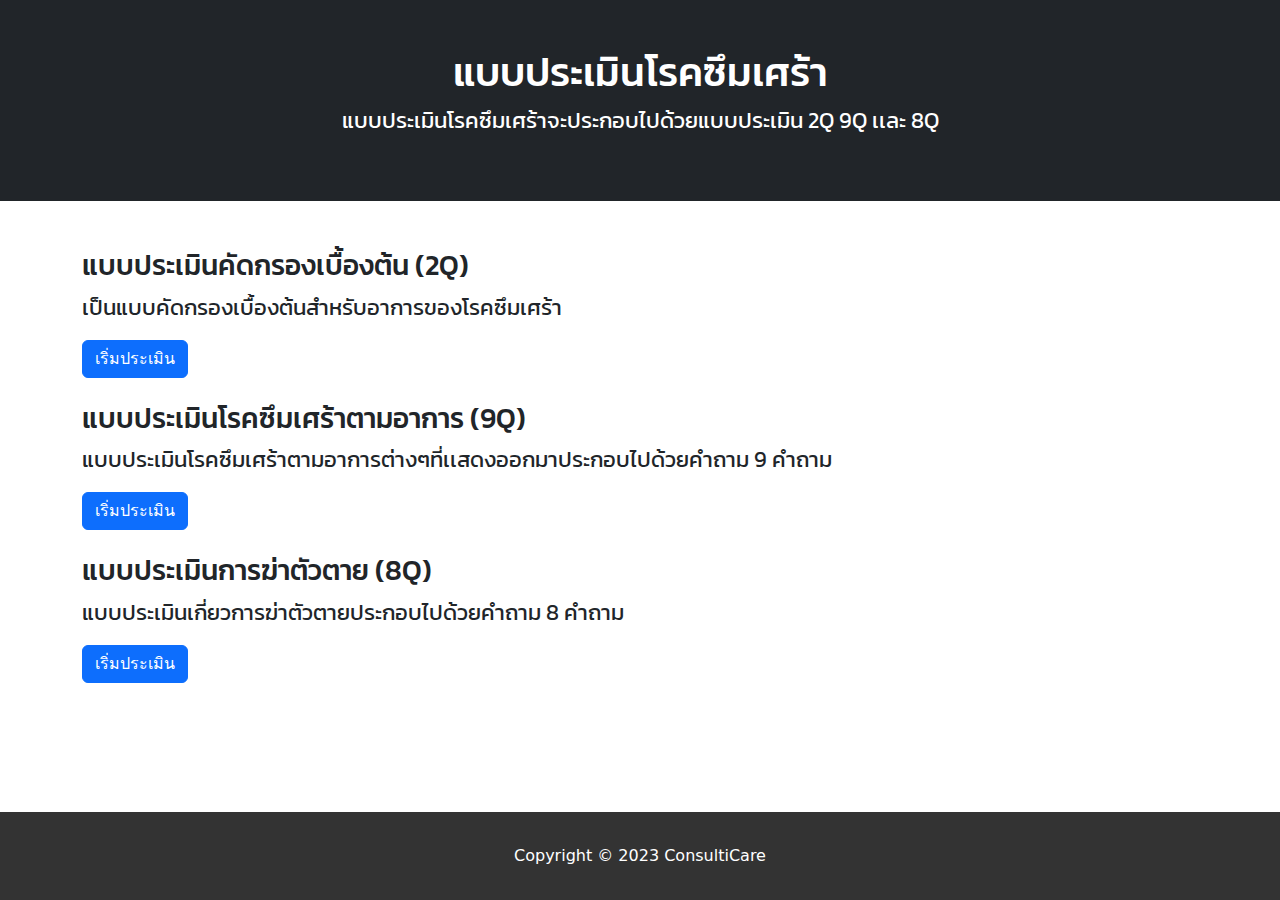
<file: index.html>
<!DOCTYPE html>
<html lang="en">

<head>
  <title>แบบประเมินโรคซึมเศร้า</title>
  <meta charset="utf-8">
  <meta name="viewport" content="width=device-width, initial-scale=1">
  <link href='https://fonts.googleapis.com/css?family=Kanit&subset=thai,latin' rel='stylesheet' type='text/css'>
  <link rel="stylesheet" href="style.css">
  <link href="https://cdn.jsdelivr.net/npm/bootstrap@5.2.3/dist/css/bootstrap.min.css" rel="stylesheet">
  <script src="https://cdn.jsdelivr.net/npm/bootstrap@5.2.3/dist/js/bootstrap.bundle.min.js"></script>
  <link rel="shortcut icon" type="image/png" href="image/Favicon.png">

<body>

  <div class="container-fluid p-5 bg-dark text-white text-center">
    <h1>แบบประเมินโรคซึมเศร้า</h1>
    <p>แบบประเมินโรคซึมเศร้าจะประกอบไปด้วยแบบประเมิน 2Q 9Q เเละ 8Q</p>
  </div>

  <div class="container mt-5">
    <div class="row">
      <div class="col-mt-4">
        <h3>แบบประเมินคัดกรองเบื้องต้น (2Q)</h3>
        <p>เป็นแบบคัดกรองเบื้องต้นสำหรับอาการของโรคซึมเศร้า </p>
        <button type="button" class="btn btn-primary" 
         onclick="location.href='https://2qquestionair.netlify.app'">เริ่มประเมิน</button><br>
      </div>

      <div class="col-mt-4">
        <br>
        <h3>แบบประเมินโรคซึมเศร้าตามอาการ (9Q)</h3>
        <p>แบบประเมินโรคซึมเศร้าตามอาการต่างๆที่เเสดงออกมาประกอบไปด้วยคำถาม 9 คำถาม </p>
        <button type="button" class="btn btn-primary"
        onclick="location.href='https://9qquestion.netlify.app/'">เริ่มประเมิน</button><br>
      </div>

      <div class="col-mt-4">
        <br>
        <h3>แบบประเมินการฆ่าตัวตาย (8Q)</h3>
        <p>แบบประเมินเกี่ยวการฆ่าตัวตายประกอบไปด้วยคำถาม 8 คำถาม </p>
        <button type="button" class="btn btn-primary"
        onclick="location.href='https://8qquestion.netlify.app'">เริ่มประเมิน</button><br>
      </div>
    </div>
  </div>
  <br><footer>Copyright &copy; 2023 ConsultiCare</footer>
</file>
<file: style.css>
html{
    height: 100%;
}

body{
    font-size: 40px;
    font-family: 'Kanit', sans-serif;
    display: flex;
    min-height: 100%;
    flex-direction: column;
    height: 100%;
}

head{
    flex: 0 0 auto;
}
h1 {
    font-size: 40px;
    font-family: 'Kanit', sans-serif;
    flex: 1 0 auto;
    
    
} 
p{
        
    font-family: 'Kanit', sans-serif;
    font-size: 22px;
    flex: 1 0 auto;
        
}
h2 {
    font-size: 40px;
    font-family: 'Kanit', sans-serif;
    flex: 1 0 auto;

}
h3 {
    font-size: 40px;
    font-family: 'Kanit', sans-serif;
    flex: 1 0 auto;
}
footer{
    margin-top: auto;
    background-color: #333;
    color: rgb(255, 255, 255);
    padding: 2rem;
    text-align: center;
    flex: 0 0 auto;
    right: 0;
    left: 0;
    bottom: 0;
}
</file>
